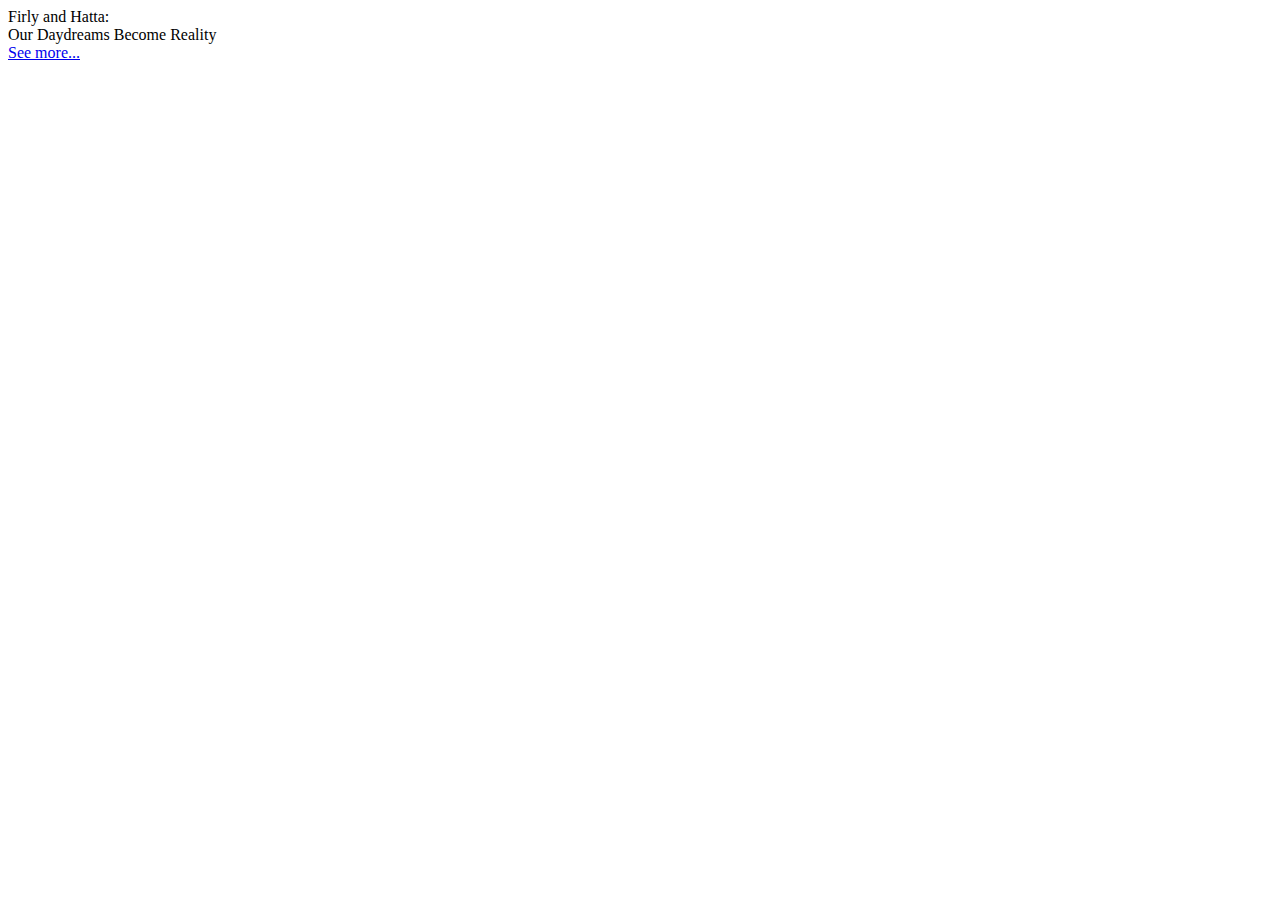
<file: index2.html>
<!DOCTYPE html>
<html lang="en">
  <head>
    <meta charset="UTF-8" />
    <meta name="viewport" content="width=device-width, initial-scale=1.0" />
    <title>Document</title>
  </head>
  <body>
    <!-- <section class="cover">
      <div class="notif">
        <span class="lock"><i class="bi bi-lock-fill"></span>
          <br />
          Dear, <br />New video will upload soon</i
        >
      </div>
    </section> -->

    <section class="hero">
      <div class="guest">
        <!-- <div class="simply-countdown-cyber"></div> -->
      </div>
      <div class="title">
        <div class="nameblog">Firly and Hatta:</div>
        <div class="descblog">Our Daydreams Become Reality</div>
        <a href="#undangan" onclick="enableScroll">See more...</a>
      </div>
    </section>
  </body>
</html>
</file>
